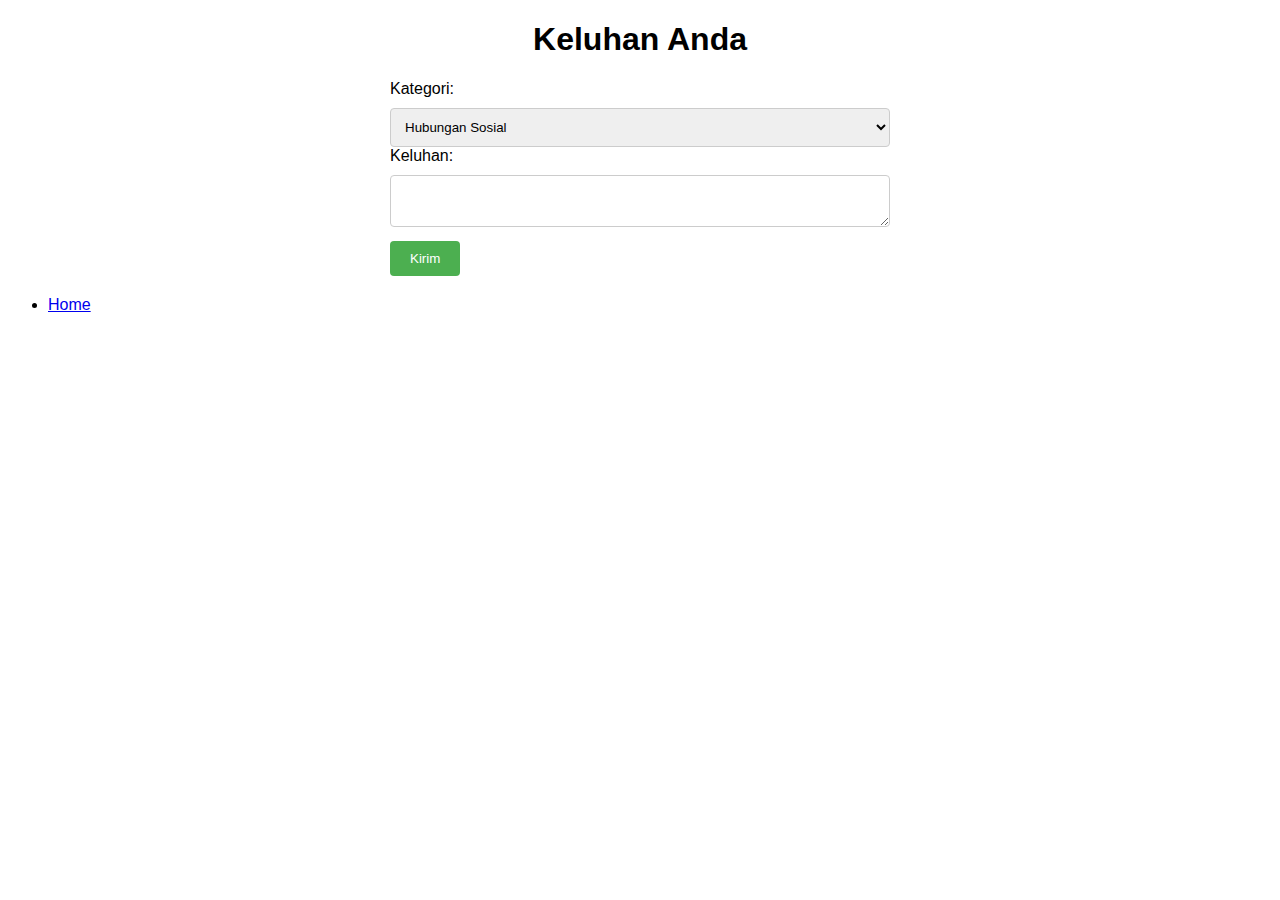
<file: Chat.html>
<!DOCTYPE html>
<html>

<head>
    <title>Keluhan</title>
    <link rel="stylesheet" type="text/css" href="Chat.css">
</head>

<body>
    <h1>Keluhan Anda</h1>
    <form id="keluhan-form">
        <label for="kategori">Kategori:</label>
        <select id="kategori">
			<option value="Hubungan Sosial">Hubungan Sosial</option>
			<option value="Percintaan">Percintaan</option>
			<option value="Diri sendiri">Diri Pribadi</option>
            <option value="Jasmani dan Kesehatan">Jasmani dan Kesehatan</option>
			<option value="Karir dan Pekerjaan">Karir dan Pekerjaan</option>
			<option value="Ekonomi dan Keuangan ">Ekonomi dan Keuangan</option>
            <option value="Pendidikan dan Pelajaran">Pendidikan dan Pelajaran</option>
            <option value="Agama, Nilai dan Moral">Agama, Nilai dan Moral</option>
            <option value="Hubungan Muda-Mudi Pria Atau Wanita">Hubungan Muda-Mudi pria atau Wanita</option>
            <option value="Keadaan Hubungan Dalam Keluarga">Keadaan Hubungan Dalam Keluarga</option>
            <option value="Waktu Senggang">Waktu Senggang</option>
            <option value="Lainnya">Lainnya</option>
		</select>

        <label for="keluhan">Keluhan:</label>
        <textarea id="keluhan" name="keluhan"></textarea>

        <button type="submit">Kirim</button>
    </form>


    <ul>
        <li><i class="bx bx-chevron-right"></i> <a href="index.html">Home</a></li>
    </ul>


    <script src="Chat.js"></script>
</body>

</html>
</file>
<file: Chat.css>
body {
    font-family: sans-serif;
}

h1 {
    text-align: center;
}

form {
    margin: 20px auto;
    max-width: 500px;
}

label {
    display: block;
    margin-bottom: 10px;
}

select,
textarea {
    width: 100%;
    padding: 10px;
    border: 1px solid #ccc;
    border-radius: 4px;
    box-sizing: border-box;
}

button[type="submit"] {
    margin-top: 10px;
    background-color: #4CAF50;
    color: white;
    padding: 10px 20px;
    border: none;
    border-radius: 4px;
    cursor: pointer;
}

button[type="submit"]:hover {
    background-color: #45a049;
}
</file>
